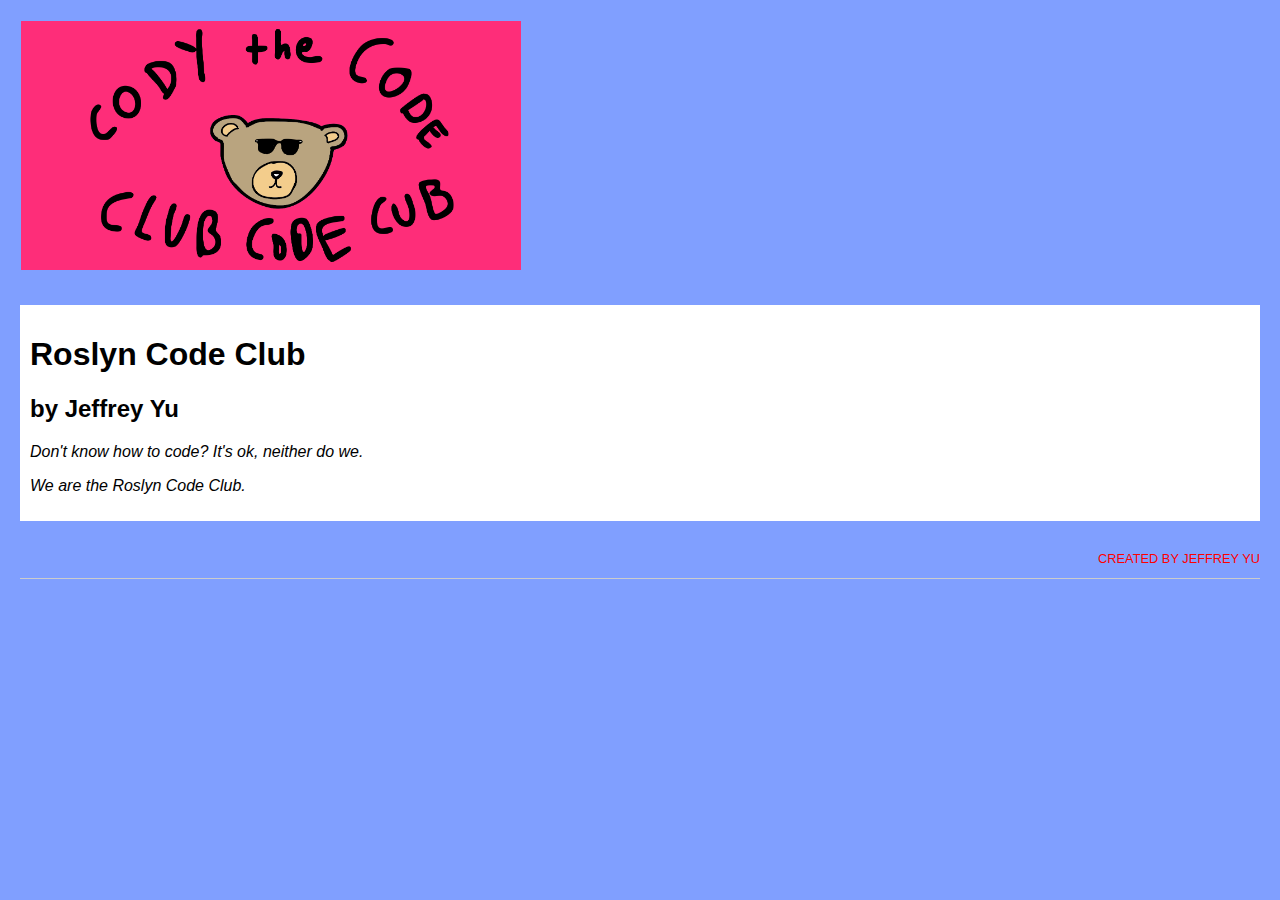
<file: 1website/index.html>
<!DOCTYPE html>
<html>
    <head>
      <link rel="stylesheet" href="styles.css"/>
      <meta name="viewpoint" content="width=device-width, inital-scale=1">
    </head>
    <body>
      <img src="cody1.PNG" alt="cody" title="Cody the Code Club Code Cub">
      <div id="content">
        <h1>Roslyn Code Club</h1>
        <h2>by Jeffrey Yu</h2>
        <p></p>
        <p class="quote">Don't know how to code? It's ok, neither do we.</p>
        <p class="quote">We are the Roslyn Code Club.
      </div>
      <div id="footer">
        <p>Created by Jeffrey Yu</p>
      </div>
    </body>
</html>
</file>
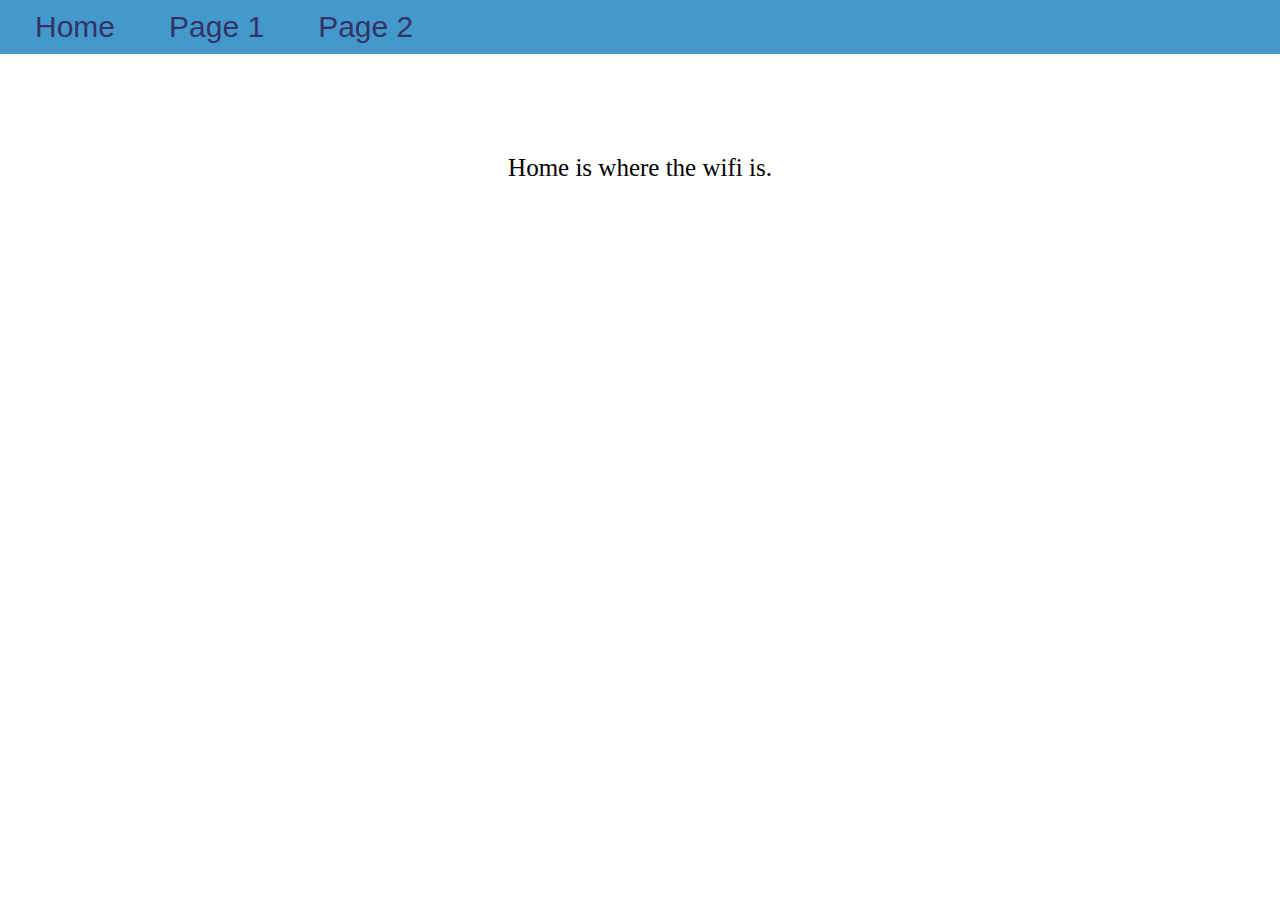
<file: 2navbar/home.html>
<!DOCTYPE HTML>
<html>
    <head>
        <link href="styles.css" rel="stylesheet">
    </head>
    <body>
        <nav>
            <a class="navbutton" href="home.html">Home</a>
            <a class="navbutton" href="page1.html">Page 1</a>
            <a class="navbutton" href="page2.html">Page 2</a>
        </nav>
        <div class="pages">
            Home is where the wifi is.
        </div>
    </body>
</html>
</file>
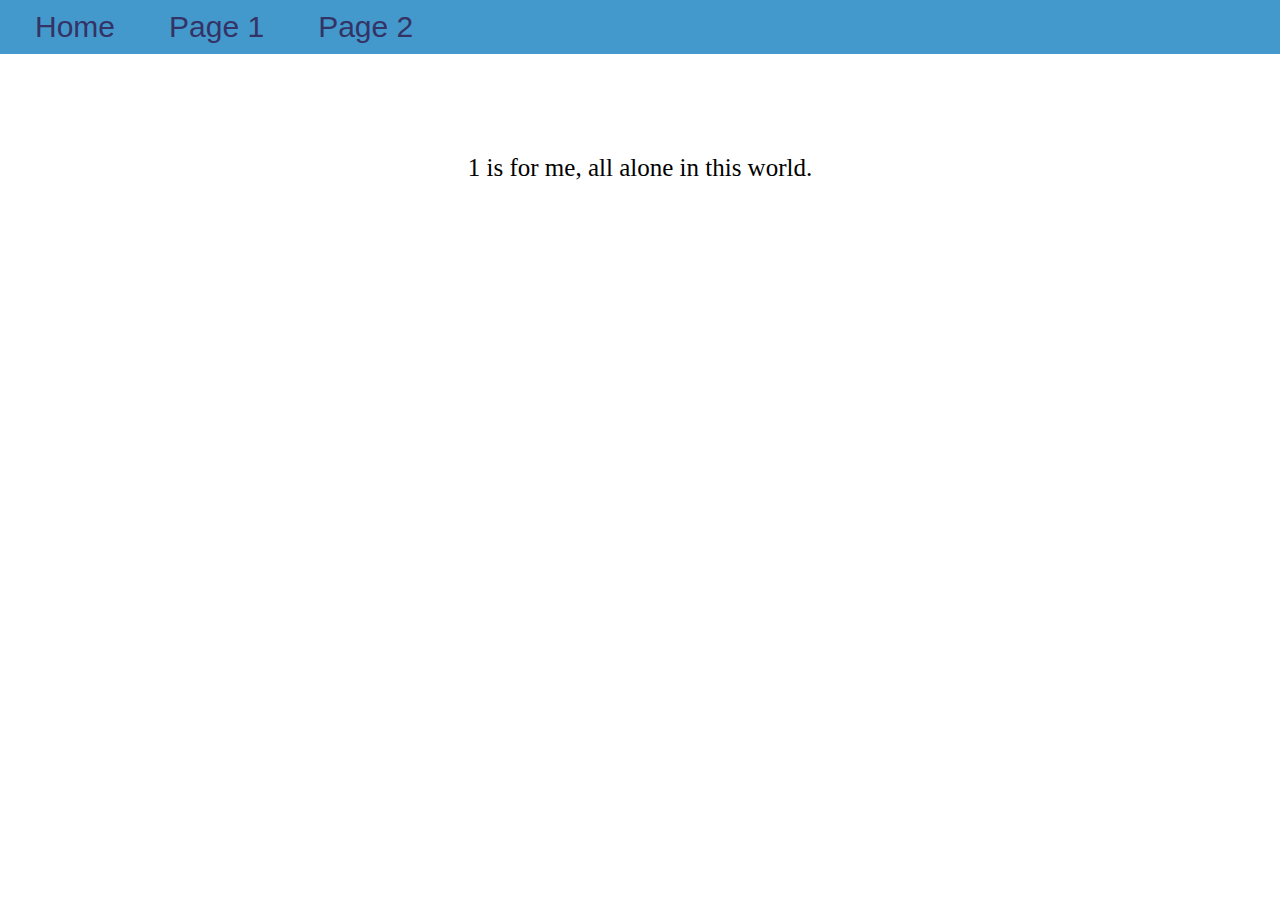
<file: 2navbar/page1.html>
<!DOCTYPE HTML>
<html>
    <head>
        <link href="styles.css" rel="stylesheet">
    </head>
    <body>
        <nav>
            <a class="navbutton" href="home.html">Home</a>
            <a class="navbutton" href="page1.html">Page 1</a>
            <a class="navbutton" href="page2.html">Page 2</a>
        </nav>
        <div class="pages">
            1 is for me, all alone in this world.
        </div>
    </body>
</html>
</file>
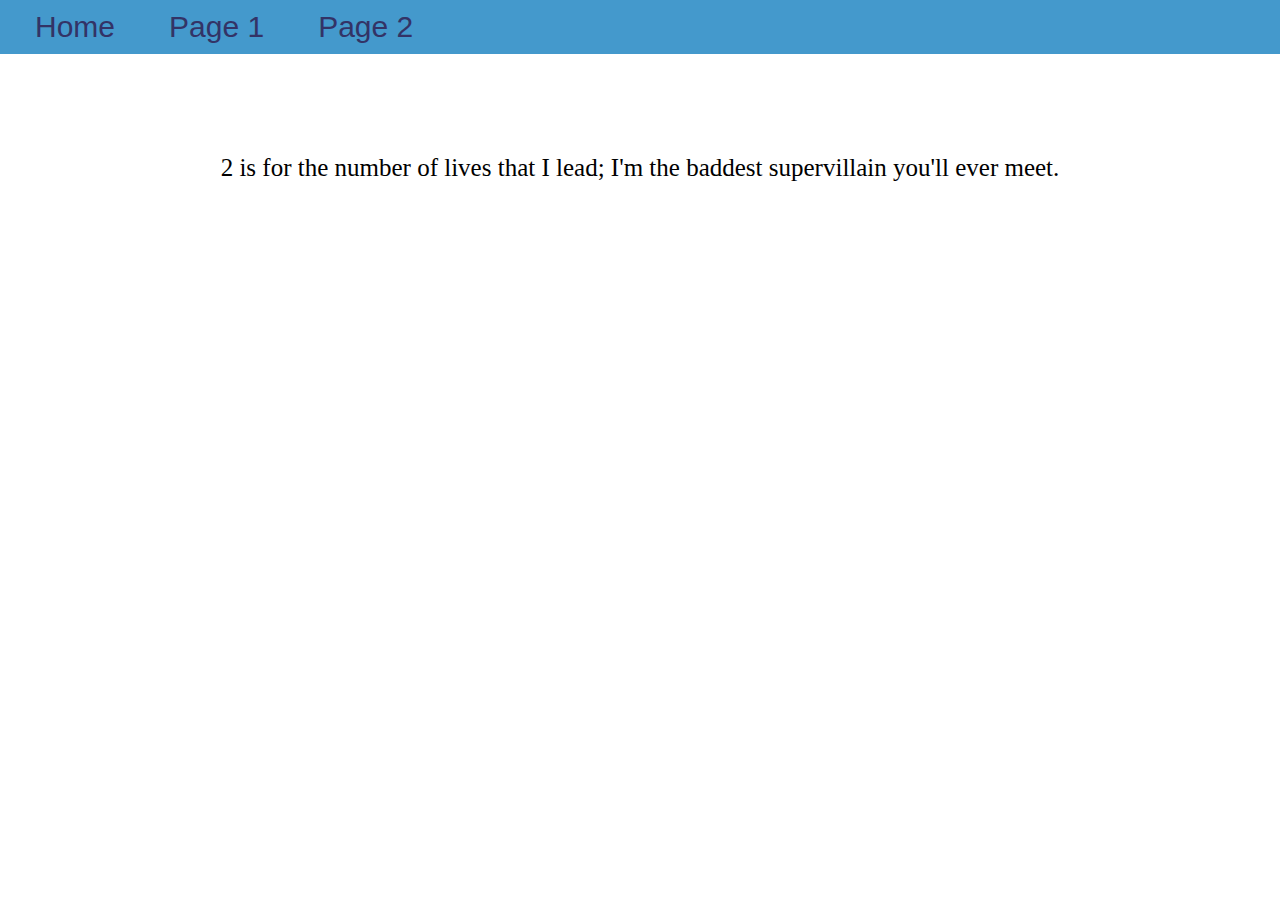
<file: 2navbar/page2.html>
<!DOCTYPE HTML>
<html>
    <head>
        <link href="styles.css" rel="stylesheet">
    </head>
    <body>
        <nav>
            <a class="navbutton" href="home.html">Home</a>
            <a class="navbutton" href="page1.html">Page 1</a>
            <a class="navbutton" href="page2.html">Page 2</a>
        </nav>
        <div class="pages">
            2 is for the number of lives that I lead; I'm the baddest supervillain you'll ever meet.
        </div>
    </body>
</html>
</file>
<file: 1website/styles.css>
img {
    width: 500px;
    margin: 1px;
    text-align: center;
}

body {
    font-family: Helvetica;
    background-color:#809fff;
    color: black;
    margin: 20px;
}

.quote{
  font-style: italic;
}

#content{
  margin: 30px 0;
  background: white;
  padding: 10px
}

#footer{
  border-bottom: 1px #ccc solid;
  margin-bottom: 10px;
}

#footer p{
  text-align: right;
  text-transform: uppercase;
  font-size: 80%;
  color: red;
}
</file>
<file: 2navbar/styles.css>
body {
    padding:0px;
    margin: 0px;
}
nav {
    background-color: #49C;
    width:100%;
    padding: 10px;
}

.navbutton {
    font-size: 30px;
    font-family: Arial;
    padding: 25px;
    color:#336;
    text-decoration: none;
}

.pages {
    margin-top: 100px;
    text-align: center;
    font-size: 25px;
}
</file>
